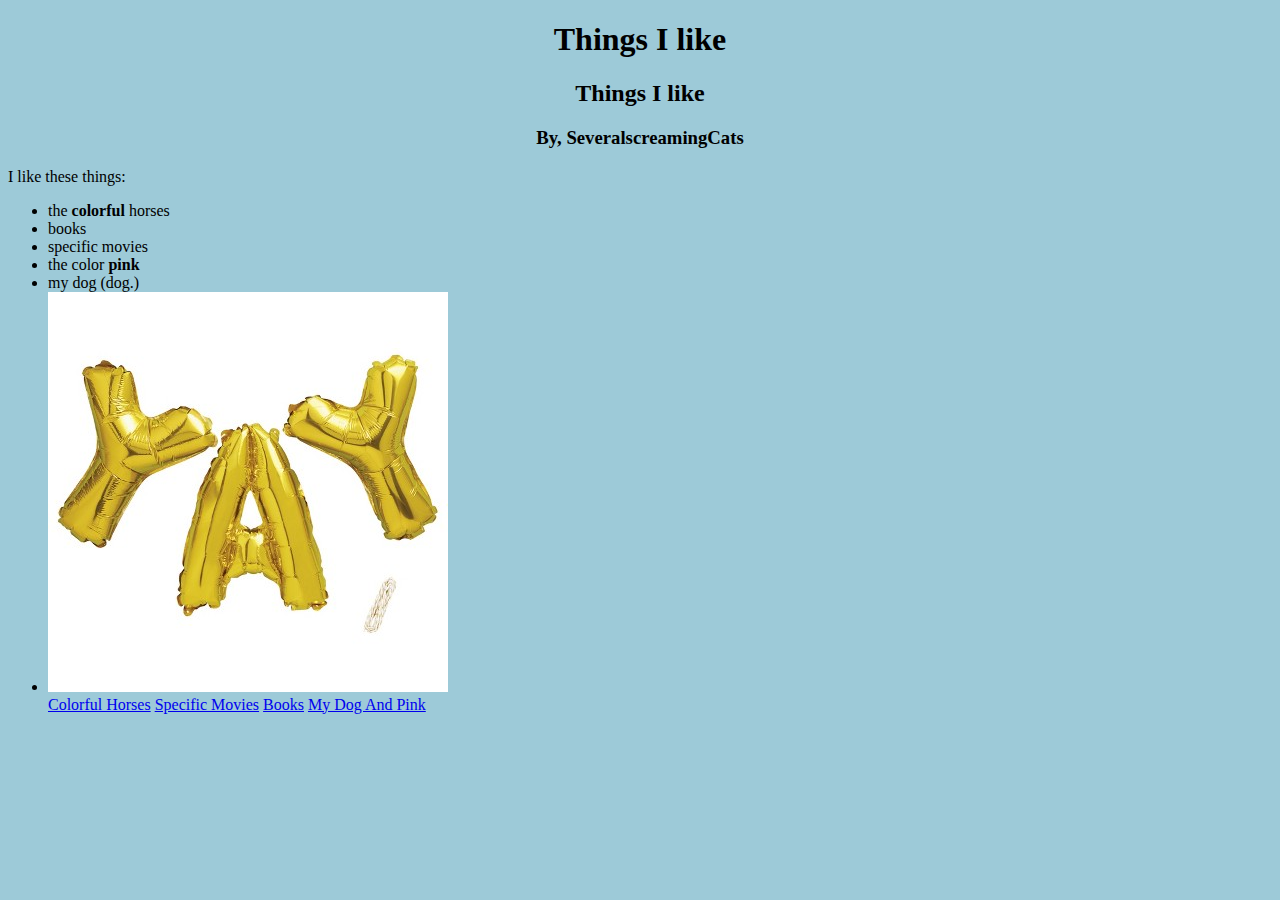
<file: index.html>
<!DOCTYPE html>
<html>
<head>
<title>Things I like</title>
<link href="Style.css"type="text/css" rel= "stylesheet"/>
</head>
<body>
<center><h1><b>Things I like</b></h1></center>
<center><h2>Things I like</h2></center>
<center><h3>By, SeveralscreamingCats</h3></center>

<p>I like these things:</p>
<ul>
 <li>the <b>colorful</b> horses</li>
 <li>books</li>
 <li>specific movies</li>
 <li>the color <b>pink</b></li>
 <li>my dog (dog.)</li>
 
 <li><img src= "yay.jpg"/></li>

<a href= "ColorfulHorses.html">Colorful Horses</a>
<a href= "SpecificMovies.html">Specific Movies</a>
<a href="Books.html">Books</a>
<a href="DogAndPink.html"> My Dog And Pink </a>
</ul>
</body>
</html>
</file>
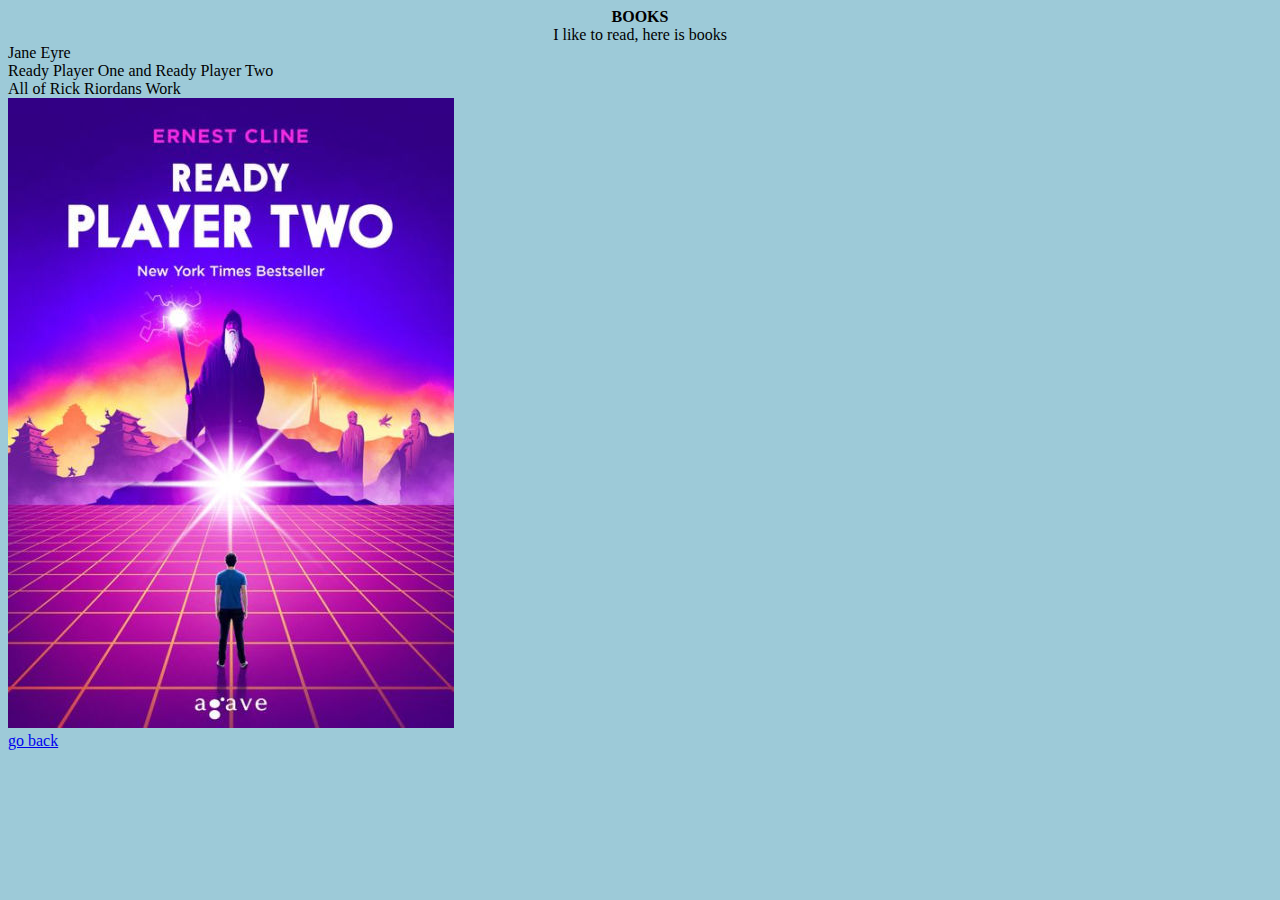
<file: Books.html>
<!DOCTYPE html>

<title>Books that are cool</title>
<link href="Style.css"type="text/css" rel="stylesheet"/>
<body>
<center><hi><b> BOOKS </b></hi></center>

<center> I like to read, here is books</center>
<li> Jane Eyre</li>
<li> Ready Player One and Ready Player Two</li>
<li> All of Rick Riordans Work</li>

<li><img src= "ReadyPlayer2Cover.jpg"/></li>

<a href= "index.html">go back</a>










</body>
</html>
</file>
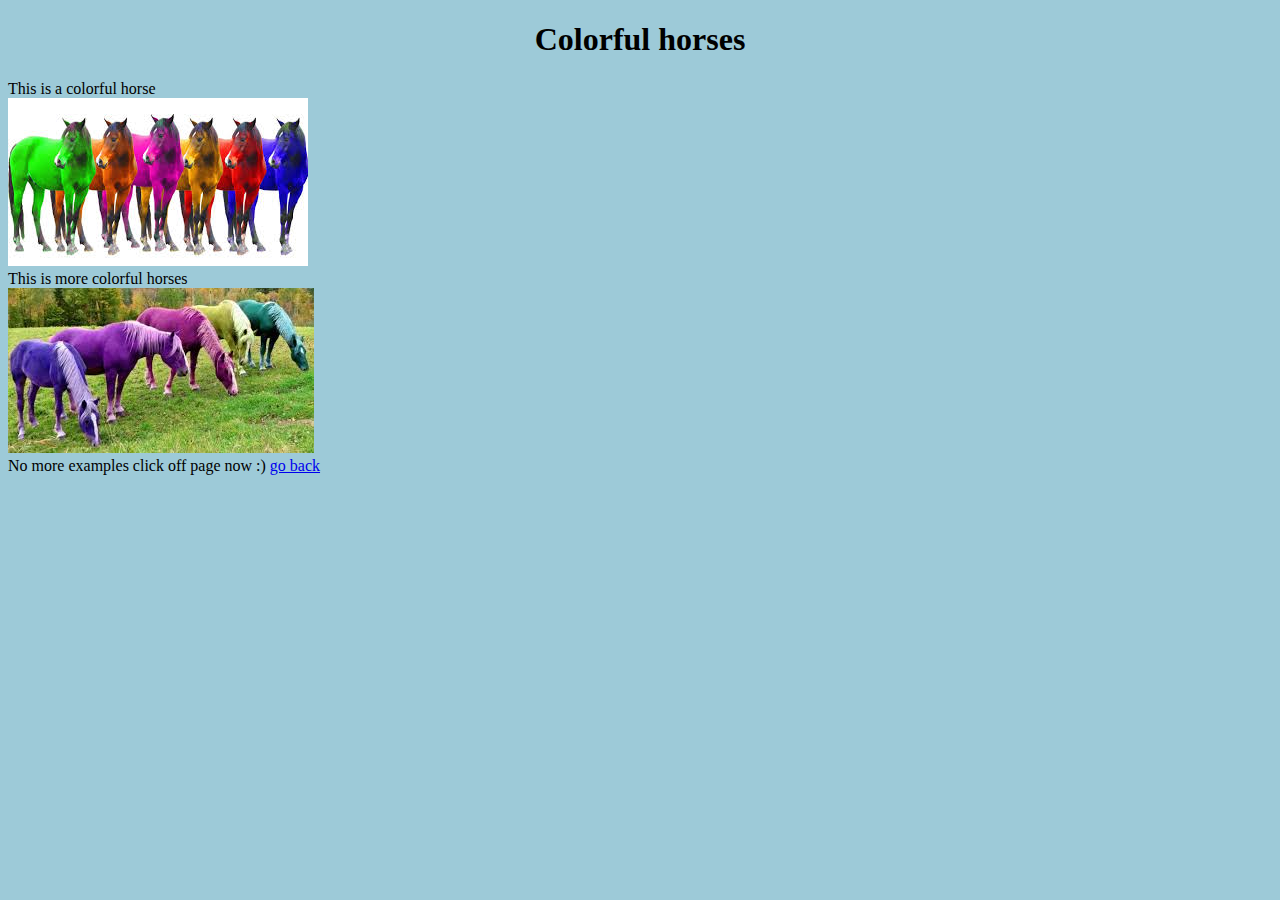
<file: ColorfulHorses.html>
<!DOCTYPE html>
<html>
<title>Examples of colorful horses</title>
<link href="Style.css"type="text/css" rel= "stylesheet"/>
<center><h1>Colorful horses</h1></center>

</head>
<body>
<li>This is a colorful horse</li>
<li><img src="PoorlyEditedHorses.jpg"/></li>
<li> This is more colorful horses</li>
<li><img src= "horses.jpg"/></li>




No more examples click off page now :)
<a href= "index.html">go back</a>

</body>
</html>
</file>
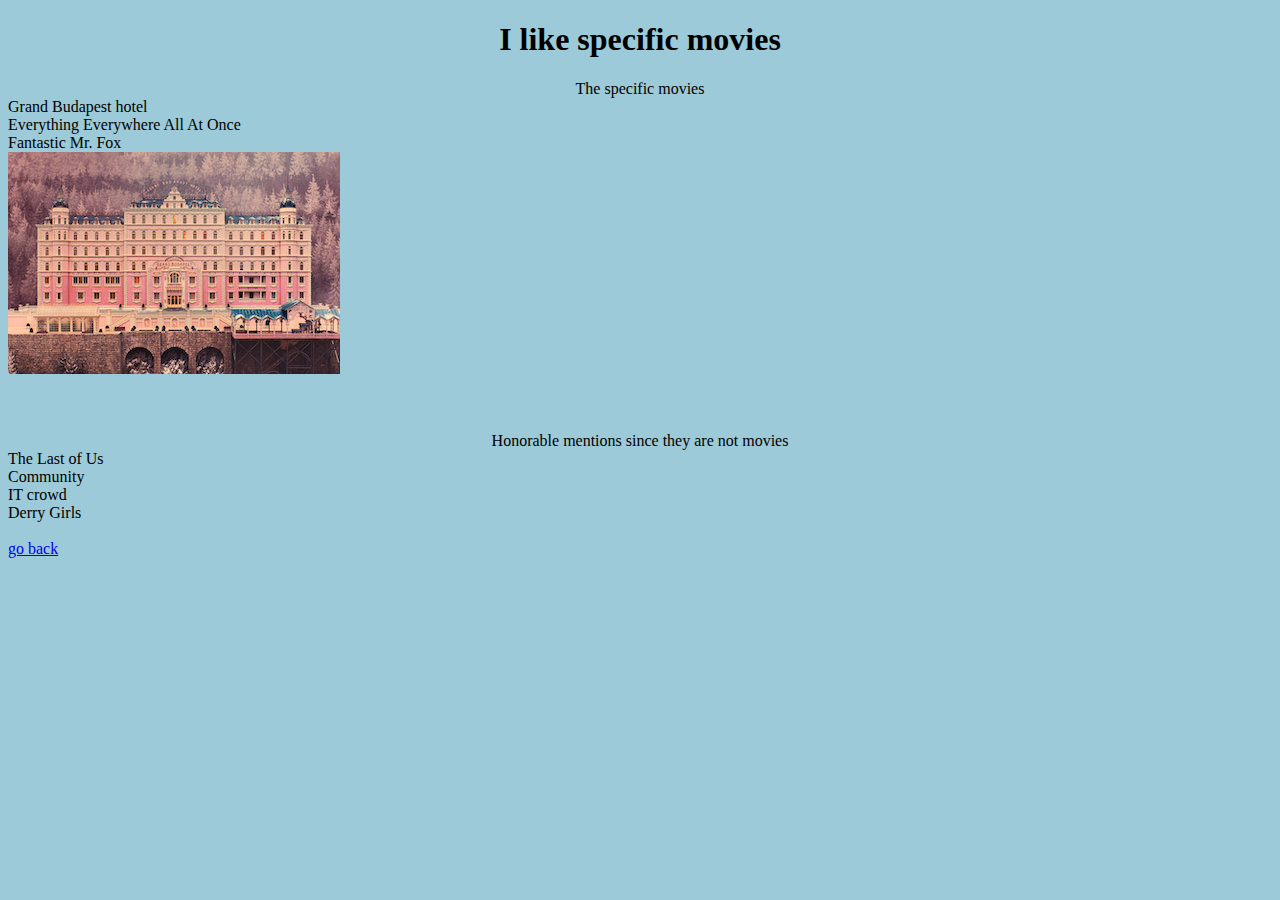
<file: SpecificMovies.html>
<!DOCTYPE html>
<head>
<title>Specific Movies</title>
<link href="Style.css"type="text/css" rel= "stylesheet"/>
</head>
<body>
<center><h1><b>I like specific movies</b></h1></center>

<center>The specific movies</center>
<li> Grand Budapest hotel </li>
<li> Everything Everywhere All At Once </li>
<li> Fantastic Mr. Fox </li>

<li><img src= "GrandBudapestHotel.jpg"/></li>
  
  <br>
  <br>
  <br>
  
<center>Honorable mentions since they are not movies</center>
<li>The Last of Us </li>
<li> Community</li>
<li> IT crowd</li>
<li>Derry Girls</li>

<br><a href= "index.html">go back</a>



</html>
</file>
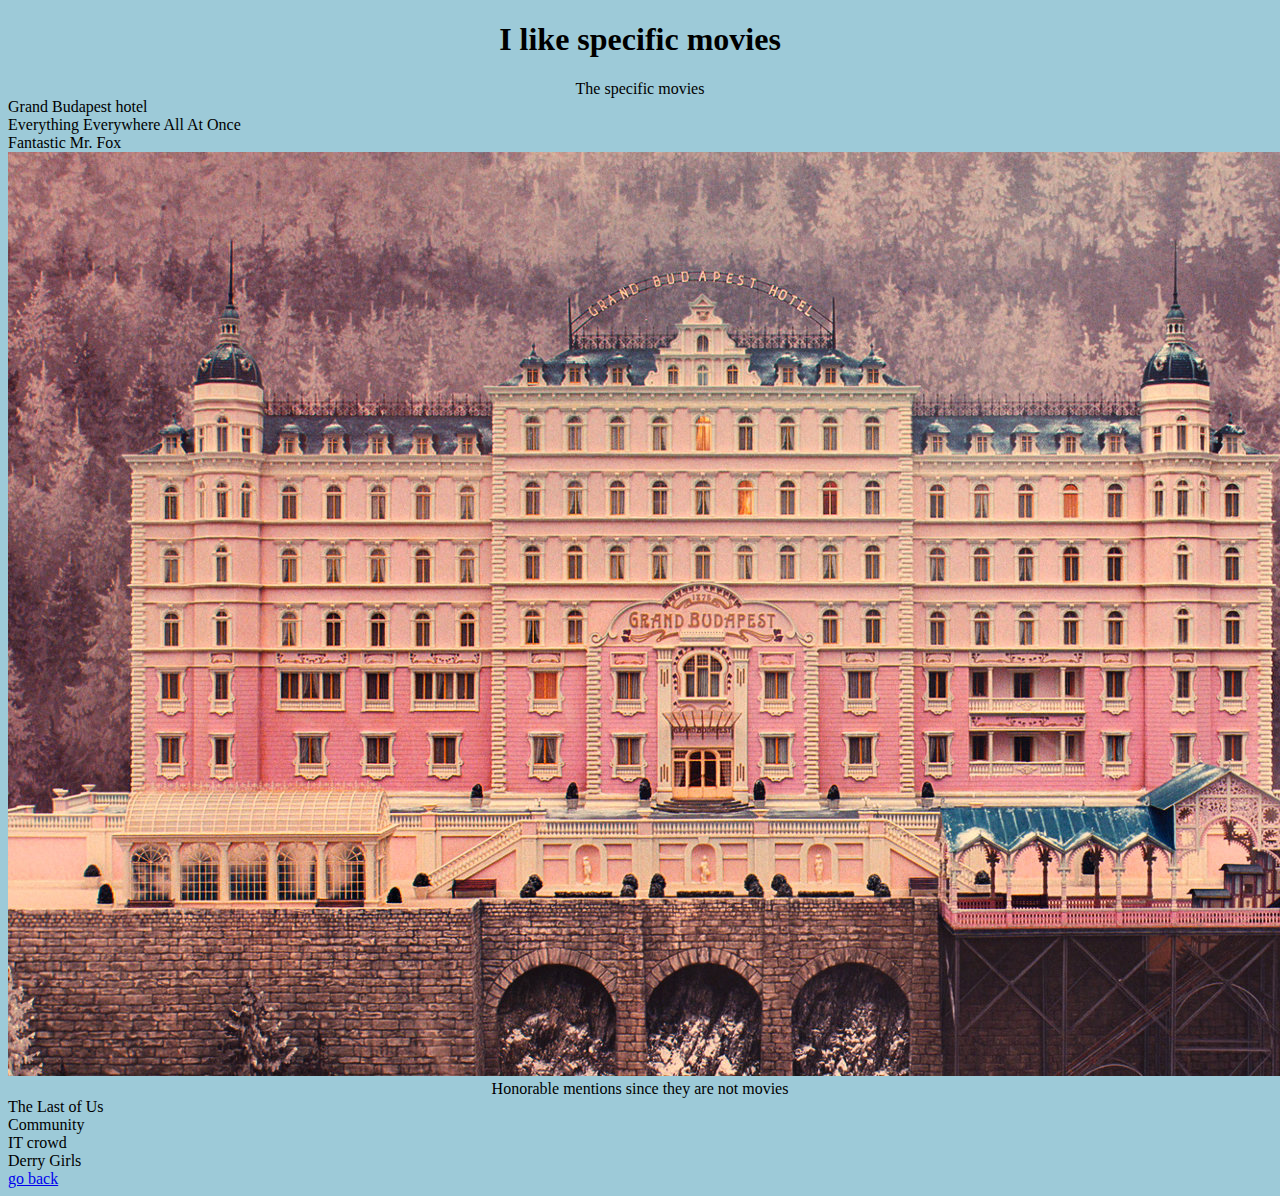
<file: Emma's website/SpecificMovies.html>
<!DOCTYPE html>
<head>
<title>Specific Movies</title>
<link href="Style.css"type="text/css" rel= "stylesheet"/>
</head>
<body>
<center><h1><b>I like specific movies</b></h1></center>

<center>The specific movies</center>
<li> Grand Budapest hotel </li>
<li> Everything Everywhere All At Once </li>
<li> Fantastic Mr. Fox </li>

<li><img src= "GrandBudapestHotel.jpg"/></li>
<center>Honorable mentions since they are not movies</center>
<li>The Last of Us </li>
<li> Community</li>
<li> IT crowd</li>
<li>Derry Girls</li>

<a href= "index.html">go back</a>



</html>
</file>
<file: Style.css>
body {
	background-color: #9DCAD8;
}
</file>
<file: Emma's website/Style.css>
body {
	background-color: #9DCAD8;
}
</file>
